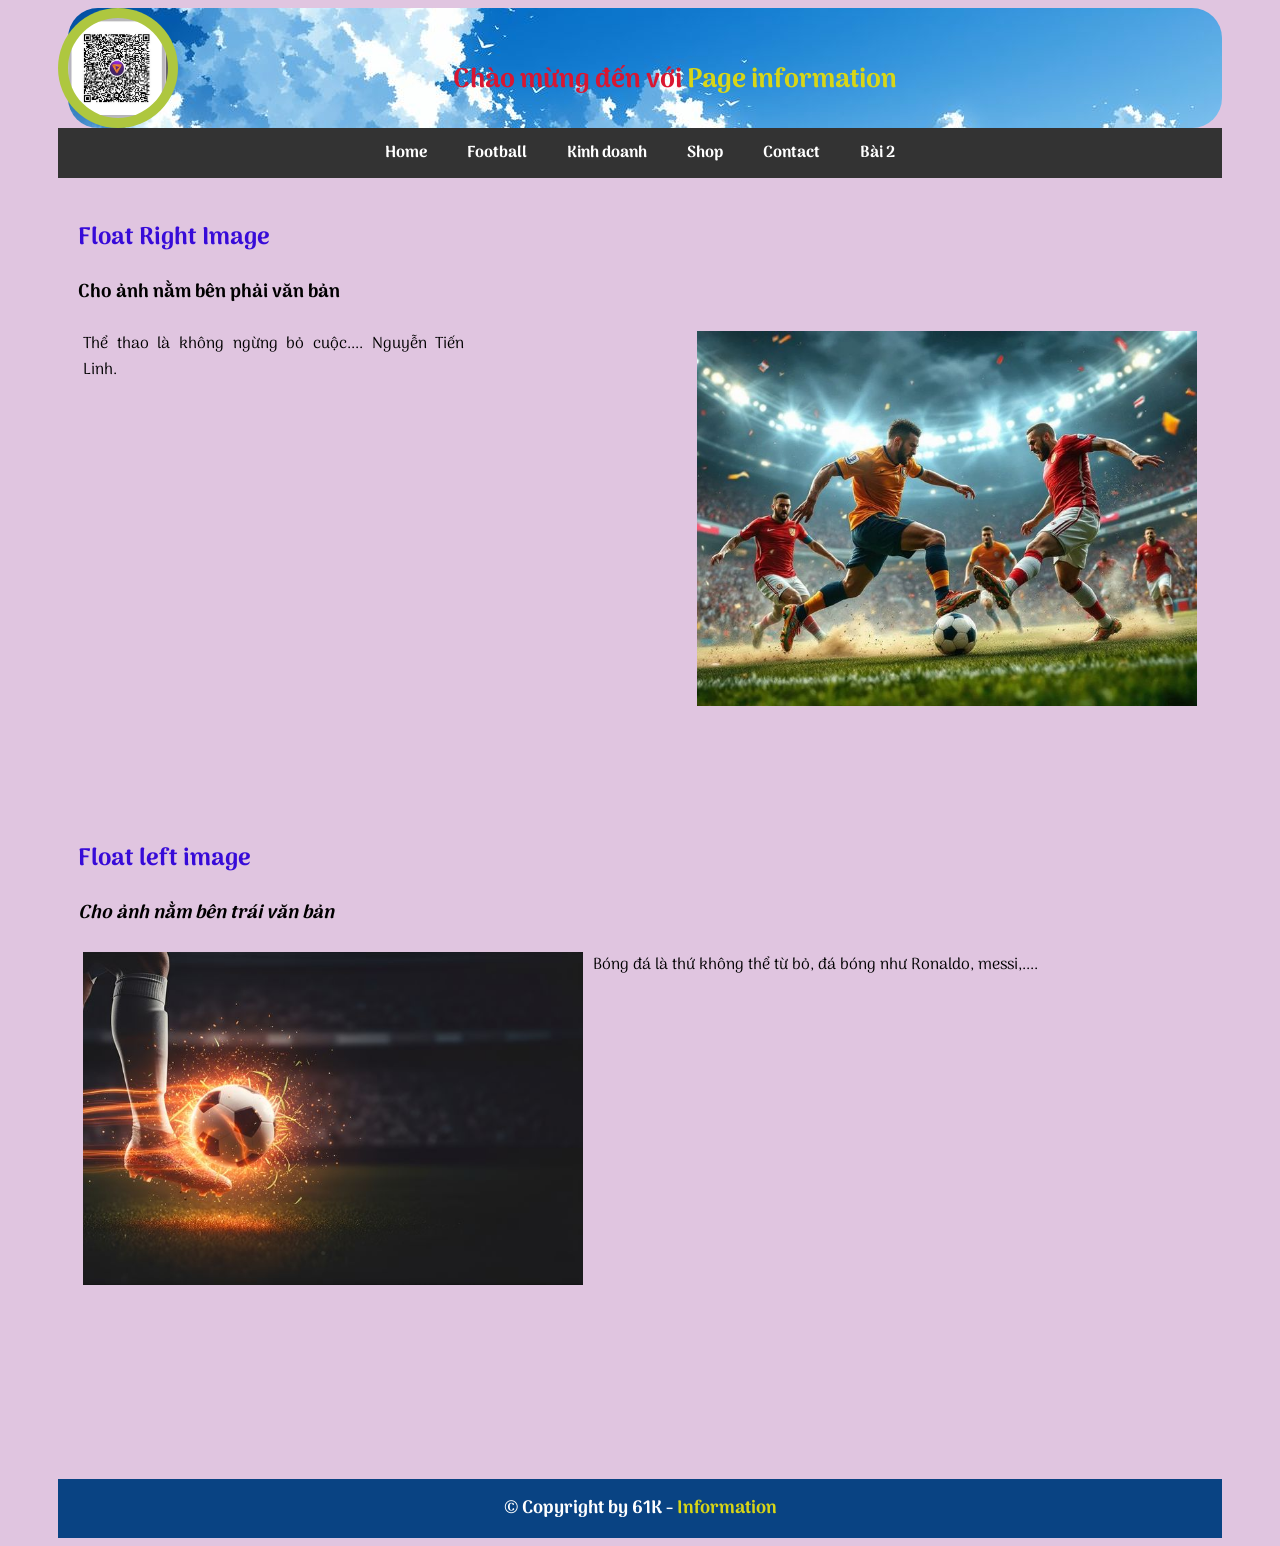
<file: index.html>
<!doctype html>
<html lang="en">
  <head>
    <meta charset="UTF-8" />
    <meta name="viewport" content="width=device-width, initial-scale=1.0" />
    <link rel="preconnect" href="https://fonts.googleapis.com" />
    <link rel="preconnect" href="https://fonts.googleapis.com" />
    <link rel="preconnect" href="https://fonts.gstatic.com" crossorigin />
    <link
      href="https://fonts.googleapis.com/css2?family=Arima:wght@100..700&family=Inconsolata:wght@200..900&family=Playwrite+GB+J+Guides:ital@0;1&family=Roboto+Condensed:ital,wght@0,100..900;1,100..900&family=Titillium+Web:ital,wght@0,200;0,300;0,400;0,600;0,700;0,900;1,200;1,300;1,400;1,600;1,700&display=swap"
      rel="stylesheet"
    />
    <link rel="stylesheet" href="./css/style.css" />
    <title>Football</title>
    <style>
      @import url("https://fonts.googleapis.com/css2?family=Arima:wght@100..700&family=Inconsolata:wght@200..900&family=Playwrite+GB+J+Guides:ital@0;1&family=Roboto+Condensed:ital,wght@0,100..900;1,100..900&family=Titillium+Web:ital,wght@0,200;0,300;0,400;0,600;0,700;0,900;1,200;1,300;1,400;1,600;1,700&display=swap");
    </style>
  </head>
  <body>
    <div class="header">
      <div class="topleft"><img src="./img/logo.png" width="100px" /></div>
      <div class="topright">
        <h1>
          Chào mừng đến với
          <span class="yellowtext">Page information</span>
        </h1>
      </div>
    </div>
    <div class="topnav">
      <ul class="navbar">
        <li><a href="index.html">Home</a></li>
        <li><a href="Thethao.html">Football</a></li>
        <li><a href="kinhdoanh.html">Kinh doanh</a></li>
        <li><a href="thoitrang.html">Shop</a></li>
        <li><a href="lienhe.html">Contact</a></li>
        <li><a href="bai2.html">Bài 2</a></li>
      </ul>
    </div>
    <div class="maincontent">
      <h2>Float Right Image</h2>
      <h3>Cho ảnh nằm bên phải văn bản</h3>
      <p class="textJustify">
        <img src="./img/bongda1.png" class="rightImg" />
        Thể thao là không ngừng bỏ cuộc.... Nguyễn Tiến Linh.
      </p>
      <br />
      <br />
      <br />
      <br />
      <br />
      <br />
      <br /><br /><br /><br /><br />
      <br /><br /><br /><br /><br />
      <h2>Float left image</h2>
      <h3><i>Cho ảnh nằm bên trái văn bản</i></h3>
      <p class="textJustify">
        <img src="./img/bongda2.png" class="leftImg" />
        Bóng đá là thứ không thể từ bỏ, đá bóng như Ronaldo, messi,....
      </p>
    </div>
    <br /><br /><br /><br /><br />
    <br /><br /><br /><br /><br />
    <div class="footer">
      &copy; Copyright by 61K -
      <span class="yellowtext">Information</span>
    </div>
  </body>
</html>
</file>
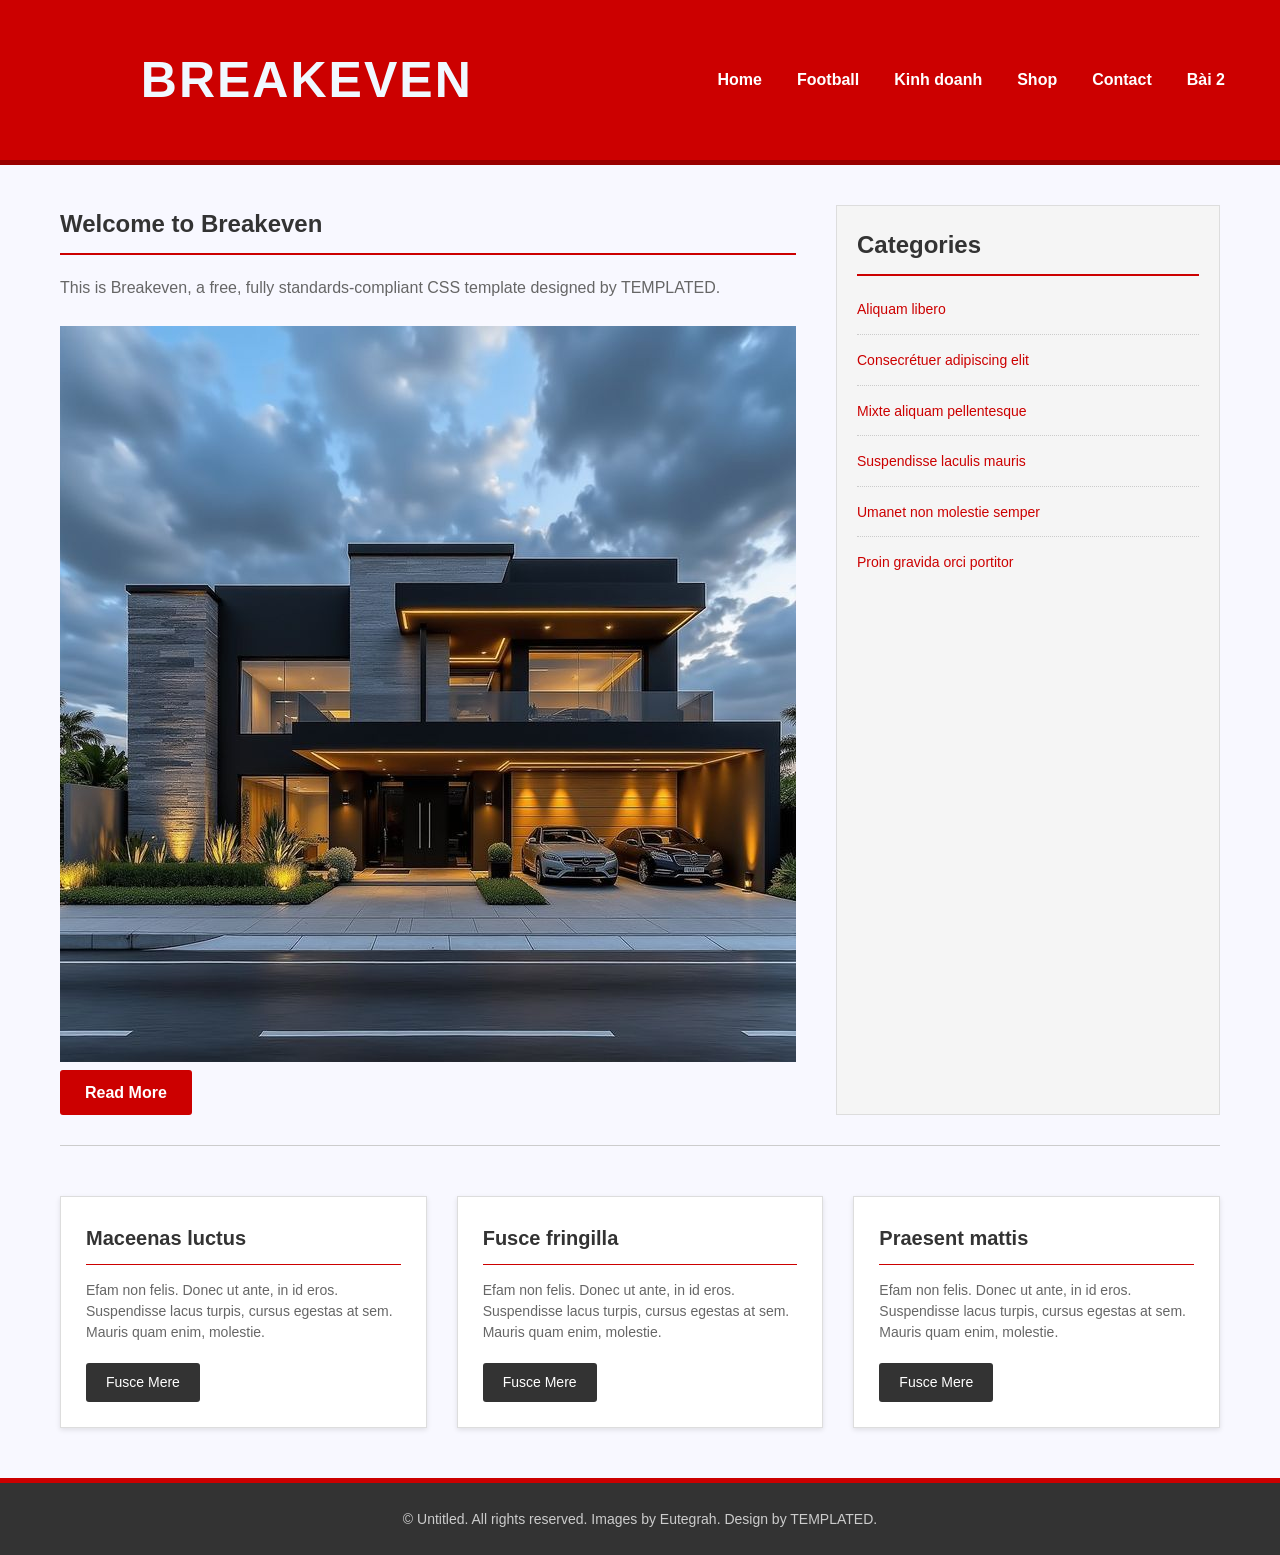
<file: bai2.html>
<!doctype html>
<html lang="en">
  <head>
    <meta charset="UTF-8" />
    <meta name="viewport" content="width=device-width, initial-scale=1.0" />
    <link rel="stylesheet" href="./css/bai2.css" />
    <title>Bài tập số 2</title>
  </head>
  <body>
    <div class="header">
      <h1>BREAKEVEN</h1>
      <div class="topnav">
        <ul class="navbar">
          <li><a href="index.html">Home</a></li>
          <li><a href="Thethao.html">Football</a></li>
          <li><a href="kinhdoanh.html">Kinh doanh</a></li>
          <li><a href="thoitrang.html">Shop</a></li>
          <li><a href="lienhe.html">Contact</a></li>
          <li><a href="bai2.html">Bài 2</a></li>
        </ul>
      </div>
    </div>

    <!-- Main Content -->
    <div class="container">
      <div class="main-content">
        <div class="left-column">
          <h2>Welcome to Breakeven</h2>
          <p>
            This is Breakeven, a free, fully standards-compliant CSS template
            designed by TEMPLATED.
          </p>
          <img src="./img/home.png" alt="" />
          <a href="#" class="read-more">Read More</a>
        </div>

        <div class="right-column">
          <h2>Categories</h2>
          <ul class="categories">
            <li><a href="#">Aliquam libero</a></li>
            <li><a href="#">Consecrétuer adipiscing elit</a></li>
            <li><a href="#">Mixte aliquam pellentesque</a></li>
            <li><a href="#">Suspendisse laculis mauris</a></li>
            <li><a href="#">Umanet non molestie semper</a></li>
            <li><a href="#">Proin gravida orci portitor</a></li>
          </ul>
        </div>
      </div>

      <div class="features">
        <div class="feature-box">
          <h3>Maceenas luctus</h3>
          <p>
            Efam non felis. Donec ut ante, in id eros. Suspendisse lacus turpis,
            cursus egestas at sem. Mauris quam enim, molestie.
          </p>
          <a href="#" class="feature-link">Fusce Mere</a>
        </div>

        <div class="feature-box">
          <h3>Fusce fringilla</h3>
          <p>
            Efam non felis. Donec ut ante, in id eros. Suspendisse lacus turpis,
            cursus egestas at sem. Mauris quam enim, molestie.
          </p>
          <a href="#" class="feature-link">Fusce Mere</a>
        </div>

        <div class="feature-box">
          <h3>Praesent mattis</h3>
          <p>
            Efam non felis. Donec ut ante, in id eros. Suspendisse lacus turpis,
            cursus egestas at sem. Mauris quam enim, molestie.
          </p>
          <a href="#" class="feature-link">Fusce Mere</a>
        </div>
      </div>
    </div>

    <div class="footer">
      <p>
        &copy; Untitled. All rights reserved. Images by Eutegrah. Design by
        TEMPLATED.
      </p>
    </div>
  </body>
</html>
</file>
<file: css/style.css>
body {
  font-family: "Arima", system-ui;
  background: #e0c5e0;
  padding: 0px 50px 0px 50px;
}
h1{
    font-size: 20pt;
    font-weight: bold;
    color:rgba(218, 21, 47, 0.993);
    margin: 40px;
    text-align: center;
}
.header{
    width: 100%;
}
.topleft{
    background: #aec73f;
    height: 100px;
    width: 100px;
    float:left;
    padding: 10px;
    border-radius: 60px;
    -webkit-border-radius: 60px;
    -moz-border-radius: 60px;
    -ms-border-radius: 60px;
    -o-border-radius: 60px;
}
.topleft img{
    border-radius: 50px;
    height: 100%;
    
}
.topright{
    background: #000099;
    height: 100px;
    margin: 0 0 0 10px;
    background-image: url('../img/banner.png');
    padding: 10px;
    border-radius: 30px;
    -webkit-border-radius: 30px;
    -moz-border-radius: 30px;
    -ms-border-radius: 30px;
    -o-border-radius: 30px;
}
.yellowtext{
    color:rgba(218, 215, 21, 0.993);
}
/* .topnav{
    width: 100%;
    height: 50px;
}
.navbar{
    background: #a9b1bb;
    float: left;
    width: 100%;
    height:50px;
    padding: 0;
    list-style: none;
}
.navbar li{
    display: inline;
}
.navbar li a{
    background: #094383;
    float:left;
    padding: 15px 15px;
    color:#ffffff;
    text-decoration: none;
}
.navbar li a:hover{
    background: #ffff00;
    color:red;
} */
 .topnav {
    width: 100%;
    background: #333;
    height: 50px;
}

.navbar {
    width: 100%;
    height: 50px;
    padding: 0;
    margin: 0;
    list-style: none;
    display: flex;
    justify-content: center;
    align-items: center;
    background: #333;
}

.navbar li {
    display: inline-block;
}

.navbar li a {
    display: block;
    padding: 15px 20px;
    color: #ffffff;
    text-decoration: none;
    font-weight: bold;
    transition: background 0.3s;
}

.navbar li a:hover {
    background: #ffff00;
    color: red;
}

.maincontent{
    margin: 0;
    padding:20px;
}
.maincontent h2{
    color: #370bd8;
}
.textJustify{
    text-align: justify;
    padding: 5px;
}
.rightImg{
    float:right;
    width: 500px;
    right:500px;
    padding-left: 10px;
    margin-left: 20%;
}
.leftImg{
    float:left;
    width: 500px;
    right:500px;
    padding-right: 10px;
    
}
.clear{
    clear: both;
}
.footer{
    background: #094383;
    margin-top: 200px;
    padding: 15px;
    color:#ffffff;
    font-weight: bold;
    font-size: 18px;
    text-align: center;
}
</file>
<file: css/bai2.css>
/* Reset và base styles */
* {
    margin: 0;
    padding: 0;
    box-sizing: border-box;
}

body {
    background: ghostwhite;
    font-family: Arial, sans-serif;
    line-height: 1.6;
}

/* Header */
.header {
    background: #C00; /* Màu đỏ đậm giống hình */
    padding: 20px 0;
    border-bottom: 5px solid #900;
    position: relative;
}

.header h1 {
    
    color: aliceblue;
    text-align: left; /* Tiêu đề căn trái */
    margin: 0;
    padding: 20px 40px 20px 11%;
    font-size: 50px;
    letter-spacing: 2px;
    float: left; /* Để tiêu đề nổi bên trái */
}

.topnav {
    width: auto; /* Không chiếm full width */
    background: none; /* Bỏ nền đen */
    height: 50px;
    position: absolute;
    right: 40px; /* Đẩy sang phải */
    top: 50%; /* Căn giữa theo chiều dọc */
    transform: translateY(-50%); /* Căn giữa chính xác */
}

.navbar {
    width: auto;
    height: 50px;
    padding: 0;
    margin: 0;
    list-style: none;
    display: flex;
    justify-content: flex-end; /* Căn sang phải */
    align-items: center;
    background: none; /* Bỏ nền đen */
}

.navbar li {
    display: inline-block;
    margin-left: 5px; /* Khoảng cách giữa các item */
}

.navbar li a {
    display: block;
    padding: 10px 15px;
    color: #ffffff;
    text-decoration: none;
    font-weight: bold;
    /* background: rgba(0, 0, 0, 0.3);  */
    /* Nền trong suốt đen nhẹ */
    border-radius: 3px;
    transition: all 0.3s;
}

.navbar li a:hover {
    background: #312f31;
    color: rgb(72, 255, 0);
}

.header::after {
    content: "";
    display: table;
    clear: both;
}

/* Main Content */
.container {
    max-width: 1200px;
    margin: 40px auto;
    padding: 0 20px;
}

.main-content {
    display: flex;
    gap: 40px;
    margin-bottom: 50px;
    padding-bottom: 30px;
    border-bottom: 1px solid #ccc;
}

.left-column {
    flex: 2;
}

.left-column h2 {
    color: #333;
    margin-bottom: 20px;
    font-size: 24px;
    border-bottom: 2px solid #C00;
    padding-bottom: 10px;
}

.left-column p {
    margin-bottom: 25px;
    color: #666;
    font-size: 16px;
}

.read-more {
    display: inline-block;
    background: #C00;
    color: white;
    padding: 10px 25px;
    text-decoration: none;
    font-weight: bold;
    border-radius: 3px;
    transition: background 0.3s;
}

.read-more:hover {
    background: #900;
}


.right-column {
    flex: 1;
    background: #f5f5f5;
    padding: 20px;
    border: 1px solid #ddd;
}

.right-column h2 {
    color: #333;
    margin-bottom: 20px;
    font-size: 24px;
    border-bottom: 2px solid #C00;
    padding-bottom: 10px;
}

.categories {
    list-style: none;
}

.categories li {
    margin-bottom: 12px;
    padding-bottom: 12px;
    border-bottom: 1px dotted #ccc;
}

.categories li:last-child {
    border-bottom: none;
    margin-bottom: 0;
    padding-bottom: 0;
}

.categories li a {
    color: #C00;
    text-decoration: none;
    font-size: 14px;
    transition: color 0.3s;
}

.categories li a:hover {
    color: #900;
    text-decoration: underline;
}

/* Features Section */
.features {
    display: flex;
    gap: 30px;
    margin-top: 30px;
}

.feature-box {
    flex: 1;
    background: white;
    padding: 25px;
    border: 1px solid #ddd;
    box-shadow: 0 2px 5px rgba(0,0,0,0.1);
}

.feature-box h3 {
    color: #333;
    margin-bottom: 15px;
    font-size: 20px;
    border-bottom: 1px solid #C00;
    padding-bottom: 10px;
}

.feature-box p {
    color: #666;
    margin-bottom: 20px;
    font-size: 14px;
    line-height: 1.5;
}

.feature-link {
    display: inline-block;
    background: #333;
    color: white;
    padding: 8px 20px;
    text-decoration: none;
    font-size: 14px;
    border-radius: 3px;
    transition: background 0.3s;
}

.feature-link:hover {
    background: #C00;
}

/* Footer */
.footer {
    background: #333;
    color: white;
    text-align: center;
    padding: 25px;
    margin-top: 50px;
    border-top: 5px solid #C00;
}

.footer p {
    margin: 0;
    font-size: 14px;
    color: #ccc;
}
</file>
